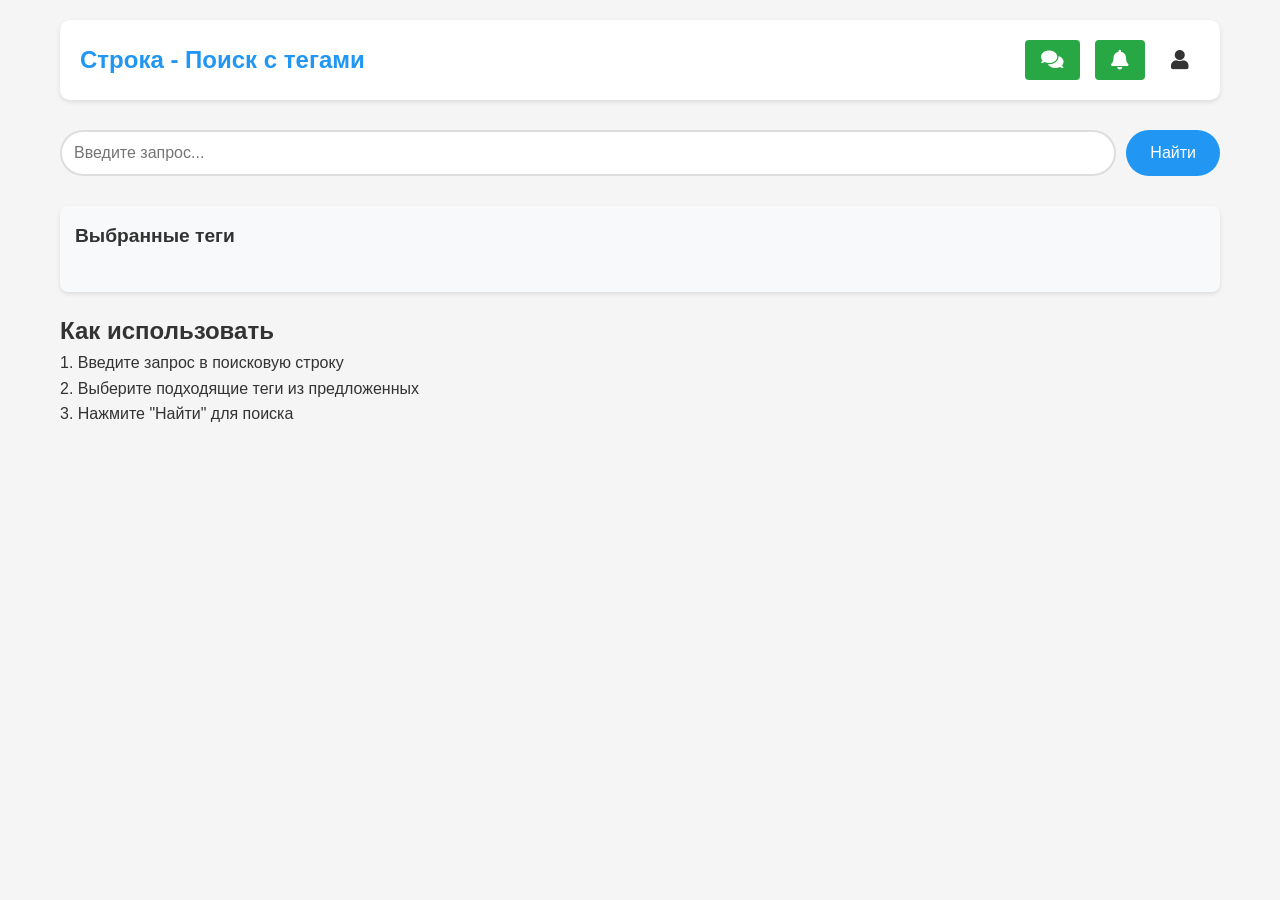
<file: index.html>
<!DOCTYPE html>
<html lang="ru">
<head>
    <meta charset="UTF-8">
    <meta name="viewport" content="width=device-width, initial-scale=1.0">
    <title>Строка - Поиск с тегами</title>
    <link rel="stylesheet" href="styles.css">
    <link href="https://fonts.googleapis.com/css2?family=Roboto:wght@300;400;500;700&display=swap" rel="stylesheet">
    <link rel="stylesheet" href="https://cdnjs.cloudflare.com/ajax/libs/font-awesome/5.15.4/css/all.min.css">
</head>
<body>
    <div class="container">
        <header>
            <h1>Строка - Поиск с тегами</h1>
            <nav class="nav-buttons">
                <button id="chats-btn" class="nav-button">
                    <i class="fas fa-comments"></i>
                </button>
                <button id="notifications-btn" class="nav-button">
                    <i class="fas fa-bell"></i>
                    <span class="notification-badge">0</span>
                </button>
                <div class="profile-section">
                    <button id="profile-btn" class="nav-button">
                        <i class="fas fa-user"></i>
                    </button>
                    <div id="profile-dropdown" class="profile-dropdown">
                        <div id="auth-buttons" class="auth-buttons">
                            <button id="login-btn" class="auth-button">Войти</button>
                            <button id="register-btn" class="auth-button">Регистрация</button>
                        </div>
                        <div id="user-info" class="user-info" style="display: none;">
                            <!-- Информация о пользователе будет добавлена через JavaScript -->
                        </div>
                    </div>
                </div>
            </nav>
        </header>

        <!-- Форма входа -->
        <div id="login-modal" class="modal">
            <div class="modal-content">
                <h2>Вход</h2>
                <form id="login-form">
                    <input type="text" id="login-telegram" placeholder="Telegram" required>
                    <input type="password" id="login-password" placeholder="Пароль" required>
                    <button type="submit">Войти</button>
                </form>
                <button class="close-modal">Закрыть</button>
            </div>
        </div>

        <!-- Форма регистрации -->
        <div id="register-modal" class="modal">
            <div class="modal-content">
                <h2>Регистрация</h2>
                <div id="register-step-1">
                    <form id="register-form">
                        <input type="text" id="register-telegram" placeholder="Telegram" required>
                        <input type="password" id="register-password" placeholder="Пароль" required>
                        <button type="submit">Далее</button>
                    </form>
                </div>
                <div id="register-step-2" style="display: none;">
                    <div class="telegram-verification">
                        <p>Для подтверждения аккаунта, пожалуйста, отправьте сообщение нашему боту:</p>
                        <div class="bot-info">
                            <i class="fab fa-telegram"></i>
                            <a href="https://t.me/your_bot_name" target="_blank" class="bot-link">@your_bot_name</a>
                        </div>
                        <p>Код подтверждения:</p>
                        <div class="verification-code">
                            <span id="verification-code-display"></span>
                            <button id="copy-code-btn" class="copy-btn">
                                <i class="fas fa-copy"></i>
                            </button>
                        </div>
                        <div class="verification-status">
                            <p>Статус: <span id="verification-status">Ожидание подтверждения...</span></p>
                        </div>
                        <button id="check-verification-btn" class="verify-btn">Проверить подтверждение</button>
                    </div>
                </div>
                <div id="register-step-3" style="display: none;">
                    <form id="register-about-form">
                        <textarea id="register-about" placeholder="Расскажите коротко о себе..." required></textarea>
                        <div class="suggested-tags"></div>
                        <button type="submit">Зарегистрироваться</button>
                    </form>
                </div>
                <button class="close-modal">Закрыть</button>
            </div>
        </div>

        <div class="search-container">
            <div class="search-box">
                <input type="text" id="search-input" placeholder="Введите запрос...">
                <button id="search-button">Найти</button>
            </div>
        </div>

        <div class="tags-section">
            <h2>Выбранные теги</h2>
            <div id="selected-tags" class="selected-tags"></div>
        </div>

        <div class="content">
            <div class="sidebar">
                <h2>Как использовать</h2>
                <p>1. Введите запрос в поисковую строку</p>
                <p>2. Выберите подходящие теги из предложенных</p>
                <p>3. Нажмите "Найти" для поиска</p>
            </div>
            <div class="main-content">
                <button id="add-tags-btn" class="add-tags-btn">Добавить теги</button>
                <div id="tags-grid" class="tags-grid"></div>
                <div id="results" class="results-container"></div>
            </div>
        </div>
    </div>

    <!-- Модальное окно для тегов -->
    <div id="tags-modal" class="modal">
        <div class="modal-content">
            <span class="close">&times;</span>
            <h2>Выберите теги</h2>
            <div id="modal-tags-grid" class="tags-grid"></div>
        </div>
    </div>

    <!-- Модальное окно для чатов -->
    <div id="chats-modal" class="modal">
        <div class="modal-content">
            <div class="modal-header">
                <h2>Чаты</h2>
                <span class="close">&times;</span>
            </div>
            <div id="chats-list" class="chats-list">
                <!-- Здесь будут отображаться чаты -->
            </div>
        </div>
    </div>

    <!-- Модальное окно для уведомлений -->
    <div id="notifications-modal" class="modal">
        <div class="modal-content">
            <div class="modal-header">
                <h2>Уведомления</h2>
                <span class="close">&times;</span>
            </div>
            <div id="notifications-list" class="notifications-list">
                <!-- Здесь будут отображаться уведомления -->
            </div>
        </div>
    </div>

    <script src="script.js"></script>
</body>
</html>
</file>
<file: styles.css>
* {
    margin: 0;
    padding: 0;
    box-sizing: border-box;
}

body {
    font-family: 'Segoe UI', Tahoma, Geneva, Verdana, sans-serif;
    line-height: 1.6;
    background-color: #f5f5f5;
    color: #333;
}

.container {
    max-width: 1200px;
    margin: 0 auto;
    padding: 20px;
}

/* Шапка */
header {
    display: flex;
    justify-content: space-between;
    align-items: center;
    margin-bottom: 30px;
    padding: 20px;
    background-color: #fff;
    border-radius: 10px;
    box-shadow: 0 2px 5px rgba(0,0,0,0.1);
}

h1 {
    color: #2196f3;
    font-size: 24px;
}

.auth-buttons {
    display: flex;
    gap: 10px;
}

.auth-buttons button {
    padding: 8px 16px;
    border: none;
    border-radius: 5px;
    cursor: pointer;
    font-size: 14px;
    transition: background-color 0.3s;
}

#login-btn {
    background-color: #2196f3;
}

#login-btn:hover {
    background-color: #1976d2;
}

#register-btn {
    background-color: #4caf50;
}

#register-btn:hover {
    background-color: #388e3c;
}

#logout-btn {
    background-color: #f44336;
    color: white;
}

/* Уведомления */
.notification {
    position: fixed;
    top: 20px;
    right: 20px;
    padding: 15px 25px;
    border-radius: 5px;
    color: white;
    font-size: 14px;
    z-index: 1000;
    animation: slideIn 0.3s ease-out;
}

.notification.success {
    background-color: #4caf50;
}

.notification.error {
    background-color: #f44336;
}

@keyframes slideIn {
    from {
        transform: translateX(100%);
        opacity: 0;
    }
    to {
        transform: translateX(0);
        opacity: 1;
    }
}

/* Модальные окна */
.modal {
    display: none;
    position: fixed;
    z-index: 1000;
    left: 0;
    top: 0;
    width: 100%;
    height: 100%;
    background-color: rgba(0, 0, 0, 0.5);
}

.modal-content {
    background-color: #fff;
    margin: 15% auto;
    padding: 20px;
    border-radius: 8px;
    width: 80%;
    max-width: 600px;
    position: relative;
}

.close {
    position: absolute;
    right: 20px;
    top: 10px;
    font-size: 24px;
    cursor: pointer;
    color: #666;
}

.close:hover {
    color: #000;
}

/* Поисковая строка */
.search-container {
    position: relative;
    margin-bottom: 30px;
}

.search-box {
    display: flex;
    gap: 10px;
    margin-bottom: 15px;
}

#search-input {
    flex: 1;
    padding: 12px;
    border: 2px solid #ddd;
    border-radius: 25px;
    font-size: 16px;
    transition: border-color 0.3s;
}

#search-input:focus {
    border-color: #2196f3;
    outline: none;
}

#search-button {
    padding: 12px 24px;
    background-color: #2196f3;
    color: white;
    border: none;
    border-radius: 25px;
    cursor: pointer;
    font-size: 16px;
    transition: background-color 0.3s;
}

#search-button:hover {
    background-color: #1976d2;
}

/* Теги */
.tags-container {
    margin: 20px 0;
    display: flex;
    flex-direction: column;
    gap: 20px;
}

.tags-section {
    background: #f8f9fa;
    padding: 15px;
    border-radius: 8px;
    box-shadow: 0 2px 4px rgba(0,0,0,0.1);
    margin: 20px 0;
}

.tags-section h2 {
    margin: 0 0 15px 0;
    font-size: 1.2em;
    color: #333;
}

.selected-tags {
    display: flex;
    flex-wrap: wrap;
    gap: 8px;
    margin: 10px 0;
}

.tag {
    display: inline-flex;
    align-items: center;
    background-color: #007bff;
    color: white;
    padding: 4px 8px;
    border-radius: 4px;
    font-size: 14px;
}

.remove-tag {
    margin-left: 6px;
    cursor: pointer;
    font-weight: bold;
}

.remove-tag:hover {
    opacity: 0.8;
}

.suggestions {
    position: absolute;
    top: 100%;
    left: 0;
    right: 0;
    background-color: white;
    border-radius: 5px;
    box-shadow: 0 2px 5px rgba(0,0,0,0.1);
    z-index: 100;
    max-height: 200px;
    overflow-y: auto;
    display: none;
}

.suggestion-item {
    padding: 10px;
    cursor: pointer;
    transition: background-color 0.3s;
}

.suggestion-item:hover {
    background-color: #f5f5f5;
}

/* Сетка тегов */
.tags-grid {
    display: grid;
    grid-template-columns: repeat(auto-fill, minmax(120px, 1fr));
    gap: 10px;
    padding: 20px;
    max-height: 400px;
    overflow-y: auto;
}

.tag-item {
    padding: 8px 12px;
    background-color: #f0f0f0;
    border-radius: 4px;
    cursor: pointer;
    text-align: center;
    transition: all 0.3s ease;
}

.tag-item:hover {
    background-color: #e0e0e0;
}

.tag-item.selected {
    background-color: #007bff;
    color: white;
}

/* Кнопка добавления тегов */
#add-tags-btn {
    display: none;
    margin: 10px 0;
    padding: 8px 16px;
    background-color: #28a745;
    color: white;
    border: none;
    border-radius: 4px;
    cursor: pointer;
    transition: background-color 0.3s ease;
}

#add-tags-btn:hover {
    background-color: #218838;
}

/* Адаптивность */
@media (max-width: 768px) {
    .container {
        padding: 10px;
    }

    header {
        flex-direction: column;
        text-align: center;
        gap: 15px;
    }

    .auth-buttons {
        display: flex;
        gap: 10px;
    }

    .search-box {
        flex-direction: column;
    }

    #search-button {
        width: 100%;
    }

    .modal-content {
        width: 95%;
        margin: 10% auto;
    }
}

.category-section {
    margin-bottom: 20px;
    padding: 15px;
    background-color: #f8f9fa;
    border-radius: 8px;
}

.category-section h3 {
    color: #2196f3;
    margin-bottom: 15px;
    font-size: 18px;
}

.category-tags {
    display: flex;
    flex-wrap: wrap;
    gap: 10px;
}

/* Профиль */
.profile-section {
    position: relative;
    z-index: 1000;
}

.profile-btn {
    display: flex;
    align-items: center;
    gap: 8px;
    padding: 8px 16px;
    background: #f8f9fa;
    border: 1px solid #dee2e6;
    border-radius: 20px;
    cursor: pointer;
    transition: all 0.2s ease;
}

.profile-btn:hover {
    background: #e9ecef;
}

.profile-icon {
    font-size: 1.2em;
}

.profile-details {
    padding: 12px 0;
    border-bottom: 1px solid #eee;
    margin-bottom: 12px;
}

.profile-details .user-about {
    color: #666;
    font-size: 14px;
    margin-bottom: 8px;
    line-height: 1.4;
}

.profile-details .user-tags {
    display: flex;
    flex-wrap: wrap;
    gap: 6px;
    margin-top: 8px;
}

.profile-details .tag {
    font-size: 12px;
    padding: 2px 8px;
    background-color: #e3f2fd;
    color: #1976d2;
    border-radius: 12px;
}

.profile-details .no-tags {
    color: #999;
    font-size: 12px;
    font-style: italic;
}

#user-telegram {
    font-weight: 500;
    color: #1976d2;
}

.profile-dropdown {
    position: absolute;
    top: 100%;
    right: 0;
    background: white;
    border-radius: 8px;
    box-shadow: 0 4px 12px rgba(0,0,0,0.15);
    padding: 16px;
    min-width: 250px;
    display: none;
    z-index: 1000;
    margin-top: 8px;
}

.profile-dropdown.active {
    display: block;
}

.profile-header {
    display: flex;
    align-items: center;
    gap: 10px;
    margin-bottom: 12px;
    padding-bottom: 8px;
    border-bottom: 1px solid #eee;
}

.profile-icon {
    font-size: 24px;
}

.user-telegram {
    font-weight: 500;
    color: #333;
}

.user-about {
    color: #666;
    font-size: 14px;
    margin-bottom: 12px;
    line-height: 1.4;
}

.user-tags {
    display: flex;
    flex-wrap: wrap;
    gap: 6px;
    margin-bottom: 12px;
}

.user-tags .tag {
    font-size: 12px;
    padding: 4px 8px;
    background-color: #e3f2fd;
    color: #1976d2;
    border-radius: 12px;
}

#logout-btn {
    background-color: #f44336;
    color: white;
    width: 100%;
    margin-top: 8px;
}

#logout-btn:hover {
    background-color: #d32f2f;
}

.profile-info {
    display: flex;
    flex-direction: column;
    gap: 12px;
}

.profile-header {
    display: flex;
    align-items: center;
    gap: 8px;
    padding-bottom: 8px;
    border-bottom: 1px solid #dee2e6;
}

.profile-header .profile-icon {
    font-size: 1.5em;
}

#profile-telegram {
    font-weight: 500;
    color: #333;
}

.auth-buttons {
    display: flex;
    flex-direction: column;
    gap: 8px;
}

.auth-button {
    width: 100%;
    padding: 10px 16px;
    border: none;
    border-radius: 6px;
    cursor: pointer;
    font-size: 14px;
    font-weight: 500;
    transition: all 0.3s ease;
    text-align: center;
}

#login-btn {
    background-color: #2196f3;
    color: white;
}

#login-btn:hover {
    background-color: #1976d2;
}

#register-btn {
    background-color: #4caf50;
    color: white;
}

#register-btn:hover {
    background-color: #388e3c;
}

#chats-btn, #notifications-btn {
    width: 100%;
    padding: 8px 16px;
    border: none;
    border-radius: 4px;
    background: #28a745;
    color: white;
    cursor: pointer;
    transition: background 0.2s ease;
}

#chats-btn:hover {
    background: #218838;
}

#notifications-btn:hover {
    background: #218838;
}

#logout-btn {
    width: 100%;
    padding: 8px 16px;
    border: none;
    border-radius: 4px;
    background: #f44336;
    color: white;
    cursor: pointer;
    transition: background 0.2s ease;
}

#logout-btn:hover {
    background: #d32f2f;
}

/* Профиль */
.profile-content {
    max-width: 600px;
    margin: 40px auto;
}

.profile-card {
    background: white;
    border-radius: 12px;
    box-shadow: 0 2px 10px rgba(0,0,0,0.1);
    padding: 30px;
}

.profile-header {
    display: flex;
    align-items: center;
    gap: 15px;
    margin-bottom: 30px;
    padding-bottom: 20px;
    border-bottom: 1px solid #eee;
}

.profile-header .profile-icon {
    font-size: 2.5em;
}

.profile-header h2 {
    margin: 0;
    color: #333;
    font-size: 1.8em;
}

.profile-stats {
    display: grid;
    grid-template-columns: repeat(auto-fit, minmax(200px, 1fr));
    gap: 20px;
    margin-bottom: 30px;
}

.stat-item {
    background: #f8f9fa;
    padding: 20px;
    border-radius: 8px;
    text-align: center;
}

.stat-label {
    display: block;
    color: #666;
    margin-bottom: 5px;
}

.stat-value {
    font-size: 1.5em;
    font-weight: 500;
    color: #2196f3;
}

.profile-actions {
    display: flex;
    justify-content: center;
}

.logout-btn {
    padding: 12px 30px;
    background: #dc3545;
    color: white;
    border: none;
    border-radius: 25px;
    cursor: pointer;
    font-size: 1em;
    transition: background 0.2s ease;
}

.logout-btn:hover {
    background: #c82333;
}

.back-btn {
    display: flex;
    align-items: center;
    gap: 8px;
    padding: 8px 16px;
    background: #f8f9fa;
    border: 1px solid #dee2e6;
    border-radius: 20px;
    cursor: pointer;
    transition: all 0.2s ease;
}

.back-btn:hover {
    background: #e9ecef;
}

.back-icon {
    font-size: 1.2em;
}

#register-about {
    width: 100%;
    min-height: 100px;
    padding: 12px;
    border: 1px solid #dee2e6;
    border-radius: 8px;
    margin-bottom: 15px;
    resize: vertical;
    font-family: inherit;
}

.suggested-tags {
    display: flex;
    flex-wrap: wrap;
    gap: 8px;
    margin-bottom: 15px;
}

.suggested-tags .tag-item {
    padding: 5px 10px;
    background: #e3f2fd;
    color: #1976d2;
    border-radius: 15px;
    cursor: pointer;
    transition: all 0.2s ease;
}

.suggested-tags .tag-item:hover {
    background: #bbdefb;
}

.suggested-tags .tag-item.selected {
    background: #1976d2;
    color: white;
}

.results-container {
    display: grid;
    grid-template-columns: repeat(auto-fill, minmax(300px, 1fr));
    gap: 20px;
    padding: 20px 0;
}

.user-card {
    background: white;
    border-radius: 12px;
    box-shadow: 0 4px 12px rgba(0,0,0,0.1);
    padding: 20px;
    transition: transform 0.3s ease, box-shadow 0.3s ease;
}

.user-card:hover {
    transform: translateY(-5px);
    box-shadow: 0 6px 16px rgba(0,0,0,0.15);
}

.user-card .user-info {
    display: flex;
    flex-direction: column;
    gap: 12px;
}

.user-card .user-telegram {
    font-size: 18px;
    font-weight: 500;
    color: #2196f3;
}

.user-card .user-about {
    color: #666;
    font-size: 14px;
    line-height: 1.5;
    margin: 8px 0;
}

.user-card .user-tags {
    display: flex;
    flex-wrap: wrap;
    gap: 6px;
    margin: 8px 0;
}

.user-card .tag {
    background-color: #e3f2fd;
    color: #1976d2;
    padding: 4px 10px;
    border-radius: 12px;
    font-size: 12px;
    font-weight: 500;
}

.user-card .request-button {
    width: 100%;
    padding: 10px;
    margin-top: 16px;
    background-color: #4caf50;
    color: white;
    border: none;
    border-radius: 6px;
    font-size: 14px;
    font-weight: 500;
    cursor: pointer;
    transition: background-color 0.3s ease;
}

.user-card .request-button:hover {
    background-color: #388e3c;
}

.no-results {
    text-align: center;
    color: #666;
    font-size: 16px;
    padding: 40px 0;
    grid-column: 1 / -1;
}

.nav-buttons {
    display: flex;
    align-items: center;
    gap: 15px;
}

.nav-button {
    position: relative;
    background: none;
    border: none;
    color: #333;
    cursor: pointer;
    padding: 8px;
    border-radius: 50%;
    transition: all 0.3s ease;
    width: 40px;
    height: 40px;
    display: flex;
    align-items: center;
    justify-content: center;
}

.nav-button:hover {
    background-color: #f0f0f0;
    transform: scale(1.1);
}

.nav-button i {
    font-size: 20px;
}

.notification-badge {
    position: absolute;
    top: 0;
    right: 0;
    background-color: #ff4444;
    color: white;
    border-radius: 50%;
    padding: 2px 6px;
    font-size: 12px;
    min-width: 18px;
    text-align: center;
    display: none;
}

.notification-badge.visible {
    display: block;
}

#profile-button {
    background-color: #2196f3;
}

#profile-button:hover {
    background-color: #1976d2;
}

#chats-button {
    background-color: #ff9800;
}

#chats-button:hover {
    background-color: #f57c00;
}

#notifications-button {
    background-color: #9c27b0;
}

#notifications-button:hover {
    background-color: #7b1fa2;
}

#logout-button {
    background-color: #f44336;
}

#logout-button:hover {
    background-color: #d32f2f;
}

#chats-list, #notifications-list {
    max-height: 400px;
    overflow-y: auto;
    padding: 10px;
}

.chat-item, .notification-item {
    padding: 15px;
    border-bottom: 1px solid #eee;
    cursor: pointer;
    transition: background-color 0.3s;
}

.chat-item:hover, .notification-item:hover {
    background-color: #f5f5f5;
}

.chat-item:last-child, .notification-item:last-child {
    border-bottom: none;
}

.notification-item.unread {
    background-color: #e3f2fd;
}

.chats-container,
.notifications-container {
    padding: 20px;
    max-width: 800px;
    margin: 0 auto;
}

.chat-item,
.notification-item {
    background: white;
    border-radius: 10px;
    padding: 15px;
    margin-bottom: 10px;
    box-shadow: 0 2px 4px rgba(0,0,0,0.1);
    cursor: pointer;
    transition: all 0.3s ease;
    display: flex;
    justify-content: space-between;
    align-items: center;
}

.chat-item:hover,
.notification-item:hover {
    transform: translateY(-2px);
    box-shadow: 0 4px 8px rgba(0,0,0,0.1);
}

.chat-info {
    flex: 1;
}

.chat-info h3 {
    margin: 0;
    font-size: 16px;
    color: #333;
}

.chat-info p {
    margin: 5px 0 0;
    font-size: 14px;
    color: #666;
}

.chat-meta {
    display: flex;
    flex-direction: column;
    align-items: flex-end;
    gap: 5px;
}

.chat-time,
.notification-time {
    font-size: 12px;
    color: #999;
}

.unread-badge {
    background-color: #ff4444;
    color: white;
    border-radius: 50%;
    padding: 2px 6px;
    font-size: 12px;
    min-width: 18px;
    text-align: center;
}

.notification-item {
    position: relative;
}

.notification-item.unread {
    background-color: #f8f9fa;
}

.notification-content {
    flex: 1;
}

.notification-content p {
    margin: 0;
    font-size: 14px;
    color: #333;
}

.unread-dot {
    width: 8px;
    height: 8px;
    background-color: #ff4444;
    border-radius: 50%;
    margin-left: 10px;
}

.no-data {
    text-align: center;
    color: #666;
    font-size: 16px;
    padding: 20px;
}

.telegram-verification {
    text-align: center;
    padding: 20px;
}

.telegram-verification p {
    margin-bottom: 15px;
    color: #333;
    font-size: 16px;
}

.bot-info {
    display: flex;
    align-items: center;
    justify-content: center;
    gap: 10px;
    margin: 20px 0;
    padding: 15px;
    background-color: #f8f9fa;
    border-radius: 8px;
}

.bot-info i {
    font-size: 24px;
    color: #0088cc;
}

.bot-link {
    color: #0088cc;
    text-decoration: none;
    font-size: 18px;
    font-weight: 500;
}

.bot-link:hover {
    text-decoration: underline;
}

.verification-code {
    display: flex;
    align-items: center;
    justify-content: center;
    gap: 10px;
    margin: 20px 0;
    padding: 15px;
    background-color: #e3f2fd;
    border-radius: 8px;
}

#verification-code-display {
    font-size: 24px;
    font-family: monospace;
    color: #1976d2;
    letter-spacing: 2px;
}

.copy-btn {
    background: none;
    border: none;
    color: #1976d2;
    cursor: pointer;
    padding: 5px;
    transition: transform 0.2s ease;
}

.copy-btn:hover {
    transform: scale(1.1);
}

.verification-status {
    margin: 20px 0;
}

#verification-status {
    font-weight: 500;
    color: #666;
}

#verification-status.verified {
    color: #4caf50;
}

.verify-btn {
    background-color: #2196f3;
    color: white;
    border: none;
    padding: 12px 24px;
    border-radius: 6px;
    font-size: 16px;
    cursor: pointer;
    transition: background-color 0.3s ease;
}

.verify-btn:hover {
    background-color: #1976d2;
}

.verify-btn:disabled {
    background-color: #ccc;
    cursor: not-allowed;
}

.notifications-list {
    max-height: 400px;
    overflow-y: auto;
    padding: 20px;
}

.notification-item {
    background: white;
    border-radius: 10px;
    padding: 15px;
    margin-bottom: 10px;
    box-shadow: 0 2px 4px rgba(0,0,0,0.1);
    display: flex;
    justify-content: space-between;
    align-items: center;
}

.notification-item.unread {
    background-color: #e3f2fd;
}

.notification-content {
    flex: 1;
}

.notification-content p {
    margin: 0;
    font-size: 14px;
    color: #333;
}

.notification-time {
    font-size: 12px;
    color: #666;
    margin-top: 5px;
    display: block;
}

.notification-actions {
    display: flex;
    gap: 10px;
}

.accept-btn, .reject-btn {
    padding: 8px 16px;
    border: none;
    border-radius: 4px;
    cursor: pointer;
    font-size: 14px;
    transition: background-color 0.3s;
}

.accept-btn {
    background-color: #4caf50;
    color: white;
}

.accept-btn:hover {
    background-color: #388e3c;
}

.reject-btn {
    background-color: #f44336;
    color: white;
}

.reject-btn:hover {
    background-color: #d32f2f;
}

.unread-dot {
    width: 8px;
    height: 8px;
    background-color: #f44336;
    border-radius: 50%;
    margin-left: 10px;
}

.modal-header {
    display: flex;
    justify-content: space-between;
    align-items: center;
    padding: 15px 20px;
    border-bottom: 1px solid #eee;
}

.modal-header h2 {
    margin: 0;
    font-size: 20px;
    color: #333;
}

.no-data {
    text-align: center;
    color: #666;
    padding: 20px;
    font-size: 16px;
}

.chats-list {
    max-height: 400px;
    overflow-y: auto;
    padding: 20px;
}

.chat-item {
    background: white;
    border-radius: 10px;
    padding: 15px;
    margin-bottom: 10px;
    box-shadow: 0 2px 4px rgba(0,0,0,0.1);
    display: flex;
    justify-content: space-between;
    align-items: center;
    cursor: pointer;
    transition: transform 0.2s ease, box-shadow 0.2s ease;
}

.chat-item:hover {
    transform: translateY(-2px);
    box-shadow: 0 4px 8px rgba(0,0,0,0.15);
}

.chat-info {
    flex: 1;
}

.chat-info h3 {
    margin: 0;
    font-size: 16px;
    color: #333;
    font-weight: 500;
}

.chat-info p {
    margin: 5px 0 0;
    font-size: 14px;
    color: #666;
}

.chat-meta {
    text-align: right;
}

.chat-time {
    font-size: 12px;
    color: #999;
}

.no-data {
    text-align: center;
    color: #666;
    padding: 20px;
    font-size: 16px;
}
</file>
